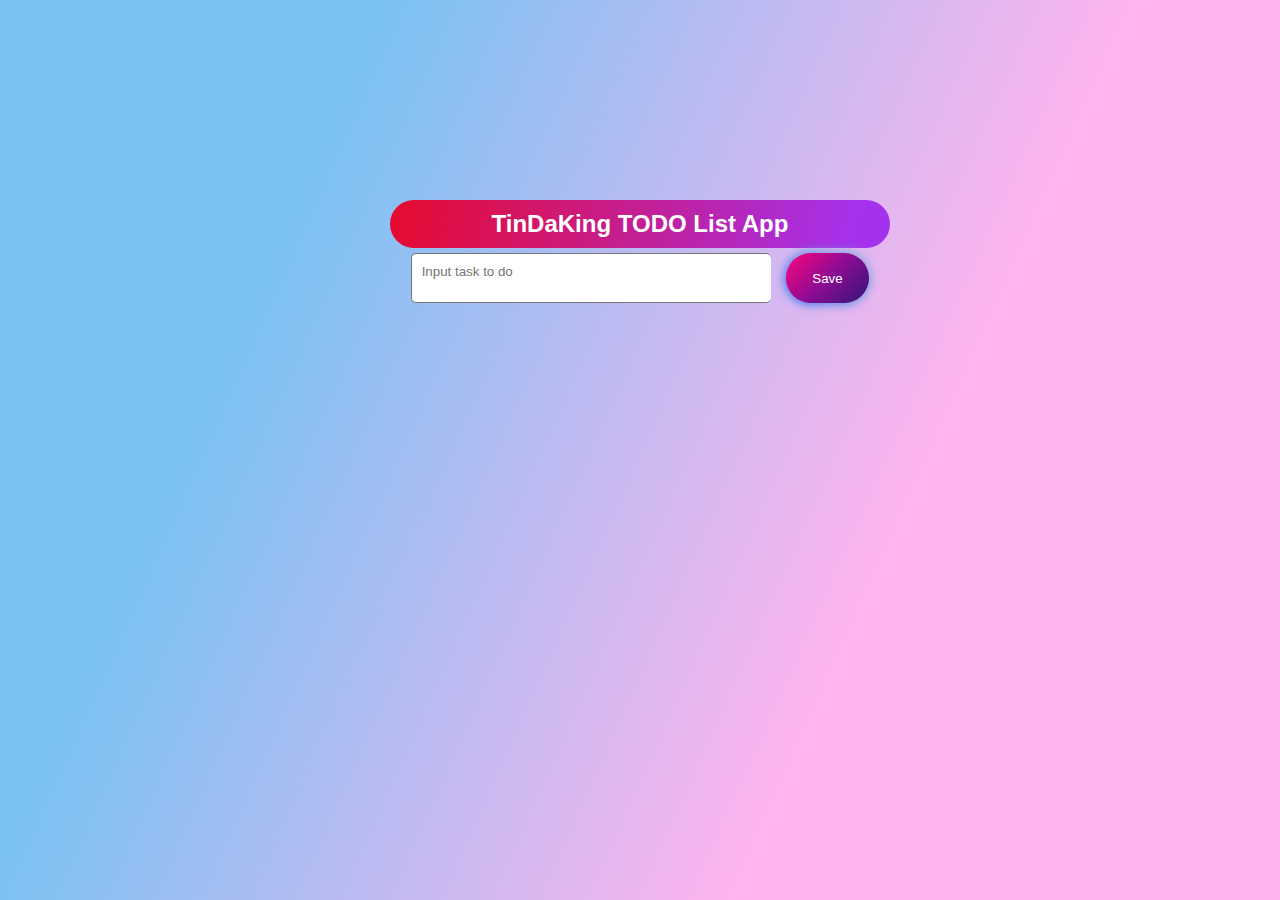
<file: index.html>
<!DOCTYPE html>
<html lang="en">

<head>

    <meta charset="UTF-8">
    <link rel="stylesheet" href="css\style.css">
    <title>TinDaKing TODO List App</title>
    <link rel="icon" type="image/x-icon" href="/image/favicon.png">
    <meta name="viewport" content="width=device-width, initial-scale=1.0">
</head>

<body>
    
    <div class="list" >
        <h2>TinDaKing TODO List App</h2>
        <div class="form-control">
            
            <textarea class="content" id="content" placeholder="Input task to do"></textarea>
            <button class="button-85">Save</button>
            
        </div>
        <!-- HTML !--> 

        <div id="result"></div>
    </div>
    <script src="js/task.js"></script>
</body>

</html>
</file>
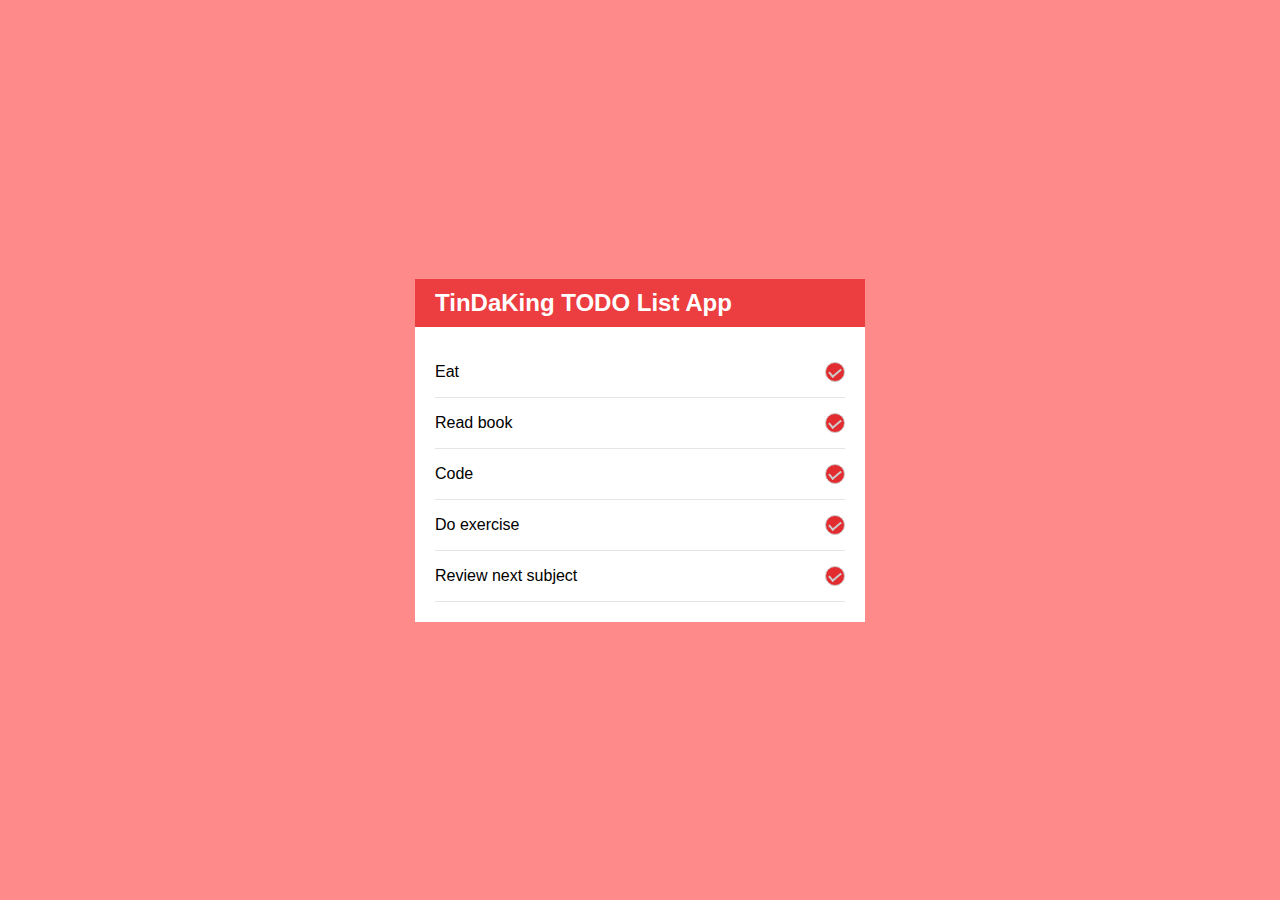
<file: newWeb.html>
<!DOCTYPE html>
<html lang="en">

<head>

    <meta charset="UTF-8">
    <link rel="stylesheet" href="style.css">
    <title>TinDaKing TODO List App</title>
</head>

<body>
    
    <div class="list" >
        <h2>TinDaKing TODO List App</h2>
        <ul>
            <li>
                <label>
                    <input type ="checkbox" name ="">
                    <p>Eat</p>
                    <span></span>
                </label>    
            </li>
            <li>
                <label>
                    <input type ="checkbox" name ="">
                    <p>Read book</p>
                    <span></span>
                </label>    
            </li>
            <li>
                <label>
                    <input type ="checkbox" name ="">
                    <p>Code</p>
                    <span></span>
                </label>    
            </li>
            <li>
                <label>
                    <input type ="checkbox" name ="">
                    <p>Do exercise</p>
                    <span></span>
                </label>    
            </li>
            <li>
                <label>
                    <input type ="checkbox" name ="">
                    <p>Review next subject</p>
                    <span></span>
                </label>    
            </li>
        </ul>
    </div>

</body>

</html>
</file>
<file: style.css>
*
{
    margin:0;
    padding:0;
    box-sizing: border-box;
    font-family: 'Verdana', sans-serif;
}
body {
    background-color: #FF8A8A;
    display: flex; 
    justify-content: center; /*horizontal*/
    align-items: center; /*vertical center*/
    min-height: 100vh;

    
}
.list {
    position: relative;
    background-color: #fff;
    width: 450px;
}
.list h2{
    background-color: #ec3d40;
    color: #fff;
    padding:10px 20px;
    font-weight: 600;
}
.list ul{
    padding:relative;
    padding: 20px;
}
.list ul li{
    position: relative;
    list-style: none;
    padding: 15px 0;
    border-bottom: 1px solid rgba(0,0,0,0.1);
}
.list ul li label{
    position: relative;
    display: flex;
    justify-content: space-between;
    align-items: center;
    cursor: pointer;
}
.list ul li label input{
    visibility: hidden;
    appearance: none;
}
.list ul li label p{
    position: absolute;
}
.list ul li label span{
    position:relative;
    width: 20px;
    height: 20px;
    border: 1px solid #ccc;
    border-radius: 50%;
    display: flex;
    justify-content: center;
    align-items: center;
}
.list ul li label span:before
{
    content:' ';
    position:absolute;
    top:5px;
    width: 10px;
    height:5px;
    border-left: 2px solid #ccc;
    border-bottom: 2px solid #ccc;
    transform: rotate(-40deg);
}
.list ul li label input:checked ~p
{
    text-decoration: line-through;
    color: #ccc;
}
.list ul li label input~span
{
    background-color: #e22c2f;
}
.list ul li label input~span::before
{
    border-left: 2px solid #ccc;
    border-bottom: 2px solid #ccc;
}
h1 {
    color: #f0007b;
}
p {
    color: black;   
}
iframe {
    display: block;
    margin-left: auto;
    margin-right: auto;
    width: 90%;
}
</file>
